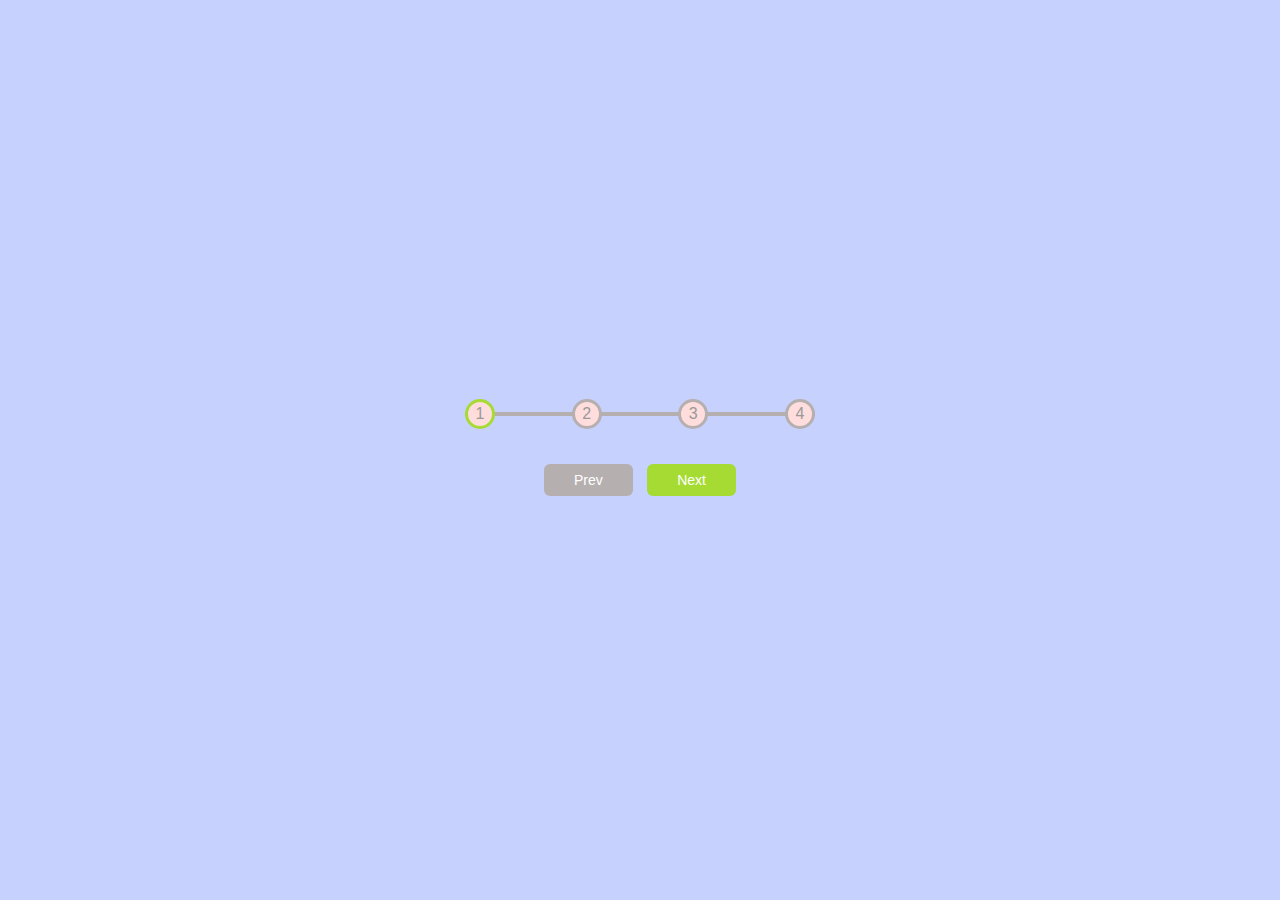
<file: progressbar/index.html>
<!DOCTYPE html>
<html lang="en">
  <head>
    <meta charset="UTF-8" />
    <meta name="viewport" content="width=device-width, 
    initial-scale=1.0" />
    <link rel="stylesheet" href="style.css" />
    <title>Progress Bar</title>
  </head>
  <body>
      <div class="container">
          <div class="progress-container">
              <div class="progress" id="progress"></div>
              <div class="circle active">1</div>
              <div class="circle">2</div>
              <div class="circle">3</div>
              <div class="circle">4</div>
            </div>
            <button class="btn" id="prev" disabled>Prev</button>
            <button class="btn" id="next">Next</button>
      </div>
    <script src="script.js"></script>
  </body>
</html>
</file>
<file: progressbar/style.css>
:root {
    --line-border-fill: #a6db34;
    --line-border-empty: #b6afaf;
}

* {
  box-sizing: border-box;
}

body {
  background-color: #c6d1fd;
  font-family: 'Muli', sans-serif;
  display: flex;
  flex-direction: column;
  align-items: center;
  justify-content: center;
  height: 100vh;
  overflow: hidden;
  margin: 0;
}

.container {
    text-align:center;
}

.progress-container {
    display: flex;
    justify-content: space-between;     /*genişlik içinde hizalama*/
    position: relative;
    margin-bottom: 30px;                /*alttaki ile margin*/
    max-width: 100%;                    /*sayı genişlik yüzdesi*/
    width: 350px;                       /*sayı genişlikleri*/
}

.progress-container::before {
    content: '';
    background-color: var(--line-border-empty);
    position: absolute;
    top: 50%;
    left: 0%;
    transform: translateY(-50%);
    height: 4px;
    width: 100%;
    z-index: -1;
}

.progress {
    background-color: var(--line-border-fill);
    position: absolute;
    top: 50%;
    left: 0%;
    transform: translateY(-50%);
    height: 4px;
    width: 0%;
    z-index: -1;
    transition: 0.4s ease;
}

.circle {
    background-color: rgb(255, 221, 221);
    color: #999;
    border-radius: 50%;
    height: 30px;
    width: 30px;
    display: flex;
    align-items: center;
    justify-content: center;
    border: 3px solid var(--line-border-empty);
    transition: 0.4s ease;
}

.circle.active {
    border-color: var(--line-border-fill);
}

.btn {
    background-color: var(--line-border-fill);
    color: #fff;
    border: 0;
    border-radius: 6px;
    cursor: pointer;
    font-family: inherit;
    padding: 8px 30px;
    margin: 5px;
    font-size: 14px;
}

.btn:active {
    transform: scale(0.98);
}

.btn:focus {
    outline: 0;
}

.btn:disabled {
    background-color: var(--line-border-empty);
    cursor: not-allowed;
}
</file>
